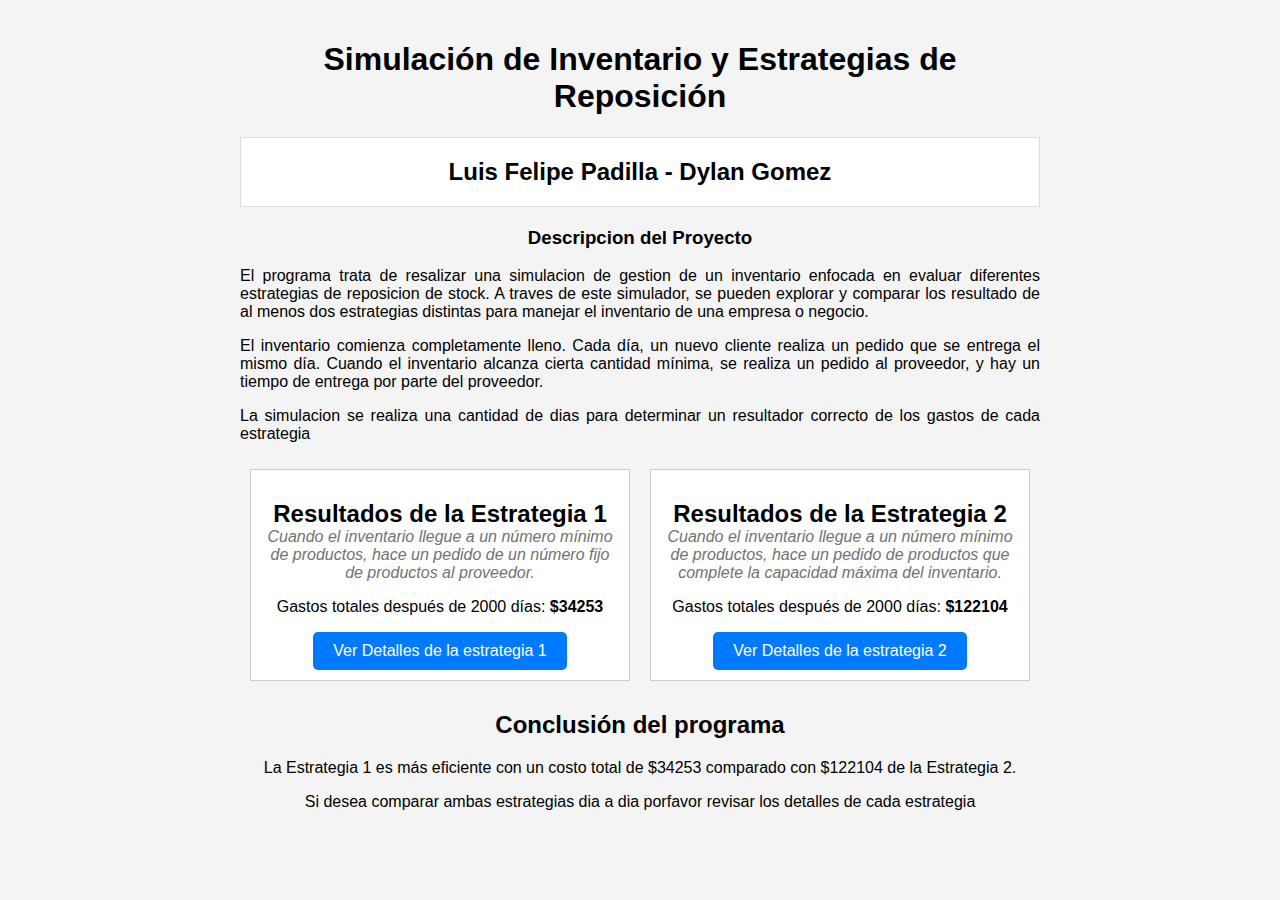
<file: index.html>
<!DOCTYPE html>
<html lang="es">

<head>
    <meta charset="UTF-8">
    <meta name="viewport" content="width=device-width, initial-scale=1.0">
    <title>Simulación de Inventario</title>
    <link rel="stylesheet" href="style.css">

</head>

<body>
    <div class="container">
        <h1>Simulación de Inventario y Estrategias de Reposición</h1>
        <div id="status" class="status">
            <h2>Luis Felipe Padilla - Dylan Gomez</h2>
        </div>
        <div>
            <h3>Descripcion del Proyecto</h3>
            <p class="justify">El programa trata de resalizar una simulacion de gestion de un inventario enfocada en
                evaluar diferentes
                estrategias de reposicion de stock. A traves de este simulador, se pueden explorar y comparar los
                resultado de al menos dos estrategias distintas para manejar el inventario de una empresa o negocio.</p>
            <p class="justify">El inventario comienza completamente lleno. Cada día, un nuevo cliente realiza un pedido
                que se entrega
                el mismo día. Cuando el inventario alcanza cierta cantidad mínima, se realiza un pedido al proveedor, y
                hay un tiempo de entrega por parte del proveedor.</p>
            <p class="justify">La simulacion se realiza una cantidad de dias para determinar un resultador correcto de los gastos de
                cada estrategia</p>

        </div>
        <div class="estrategias">
            <div id="resultadosEstrategia1">
                <h2 class="margin">Resultados de la Estrategia 1</h2>
                <p class="margin2"><i>Cuando el inventario llegue a un número mínimo de productos, hace un pedido de un
                        número fijo de productos al proveedor.</i></p>
                <!-- Aqui se va toda la informacion de la estrategia 1-->
            </div>
            <div id="resultadosEstrategia2">
                <h2 class="margin">Resultados de la Estrategia 2</h2>
                <p class="margin2"><i>Cuando el inventario llegue a un número mínimo de productos, hace un pedido de
                        productos que complete la capacidad máxima del inventario.</i></p>
                <!-- Aqui se va toda la informacion de la estrategia 2-->
            </div>
        </div>
        <div>
            <h2>Conclusión del programa</h2>
            <div id="conclusion"></div>
        </div>
    </div>
    <script src="main.js"></script>
</body>

</html>
</file>
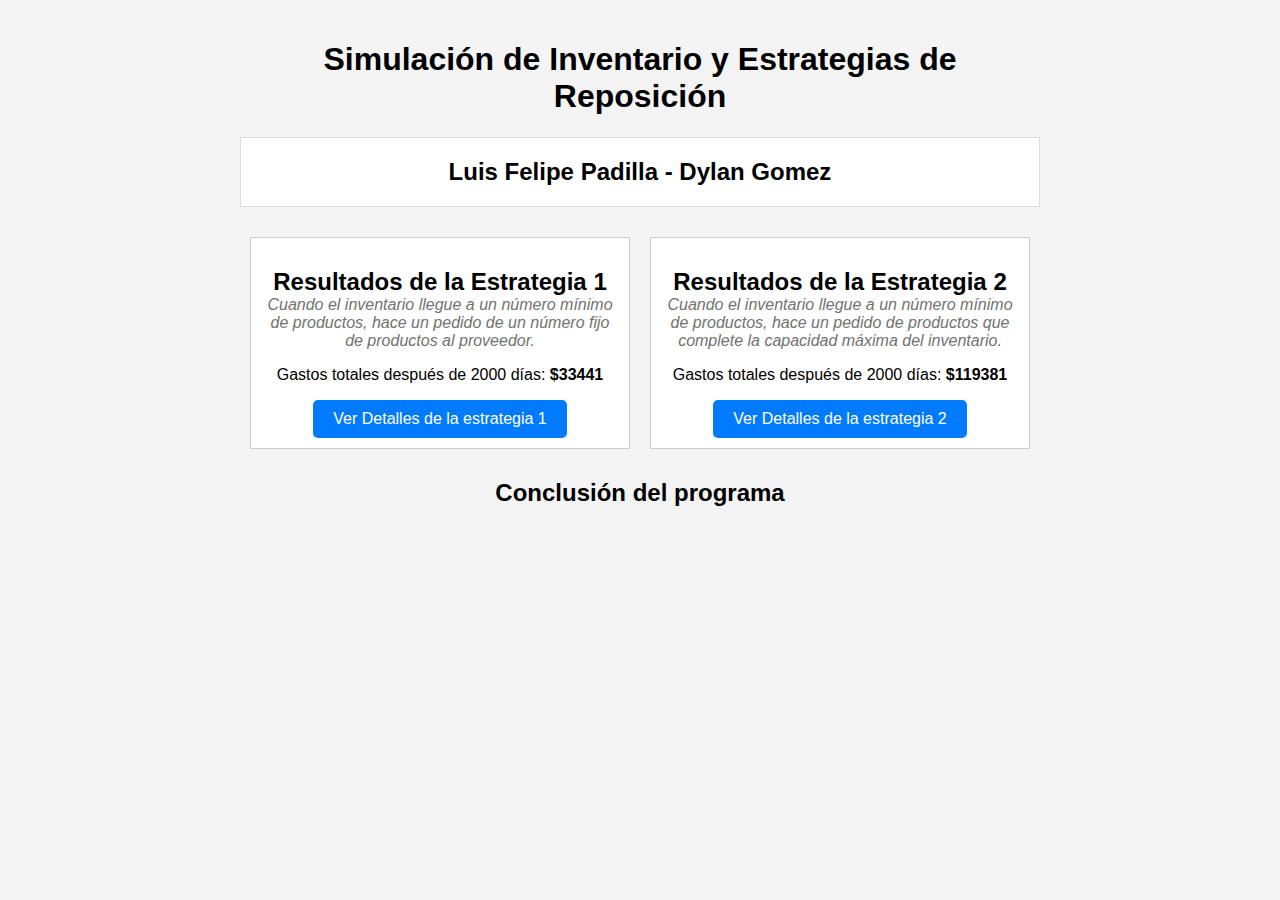
<file: main.html>
<!DOCTYPE html>
<html lang="es">

<head>
    <meta charset="UTF-8">
    <meta name="viewport" content="width=device-width, initial-scale=1.0">
    <title>Simulación de Inventario</title>
    <link rel="stylesheet" href="style.css">

</head>

<body>
    <div class="container">
        <h1>Simulación de Inventario y Estrategias de Reposición</h1>
        <div id="status" class="status">
            <h2>Luis Felipe Padilla - Dylan Gomez</h2>
        </div>
        <div class="estrategias">
            <div id="resultadosEstrategia1">
                <h2 class="margin">Resultados de la Estrategia 1</h2>
                <p class="margin2"><i>Cuando el inventario llegue a un número mínimo de productos, hace un pedido de un
                        número fijo de productos al proveedor.</i></p>
                <!-- Aqui se va toda la informacion de la estrategia 1-->
            </div>
            <div id="resultadosEstrategia2">
                <h2 class="margin">Resultados de la Estrategia 2</h2>
                <p class="margin2"><i>Cuando el inventario llegue a un número mínimo de productos, hace un pedido de
                        productos que complete la capacidad máxima del inventario.</i></p>
                <!-- Aqui se va toda la informacion de la estrategia 2-->
            </div>
        </div>
        <div> <h2>Conclusión del programa</h2></div>
    </div>
    <script src="main.js"></script>
</body>

</html>
</file>
<file: style.css>
body {
    font-family: Arial, sans-serif;
    margin: 0;
    padding: 0;
    background-color: #f4f4f4;
}

.container {
    max-width: 800px;
    margin: 0 auto;
    padding: 20px;
    text-align: center;
}

.status {
    background-color: #fff;
    border: 1px solid #ddd;
    margin-bottom: 20px;
}

.estrategias {
    display: flex;
    justify-content: space-around;
}

#resultadosEstrategia1, #resultadosEstrategia2 {
    width: 45%;
    background-color: #fff;
    border: 1px solid #ccc;
    padding: 10px;
    margin: 10px;
  }

.button {
    padding: 10px 20px;
    margin: 0 10px;
    font-size: 16px;
    cursor: pointer;
    background-color: #007bff;
    color: #fff;
    border: none;
    border-radius: 5px;
    transition: background-color 0.3s ease;
}

.button:hover {
    background-color: #0056b3;
}

.margin {
    margin-bottom: 0;
}
.margin2 {
    margin-top: 0;
    color: #727272;
}

.justify {
    text-align: justify;
}
</file>
